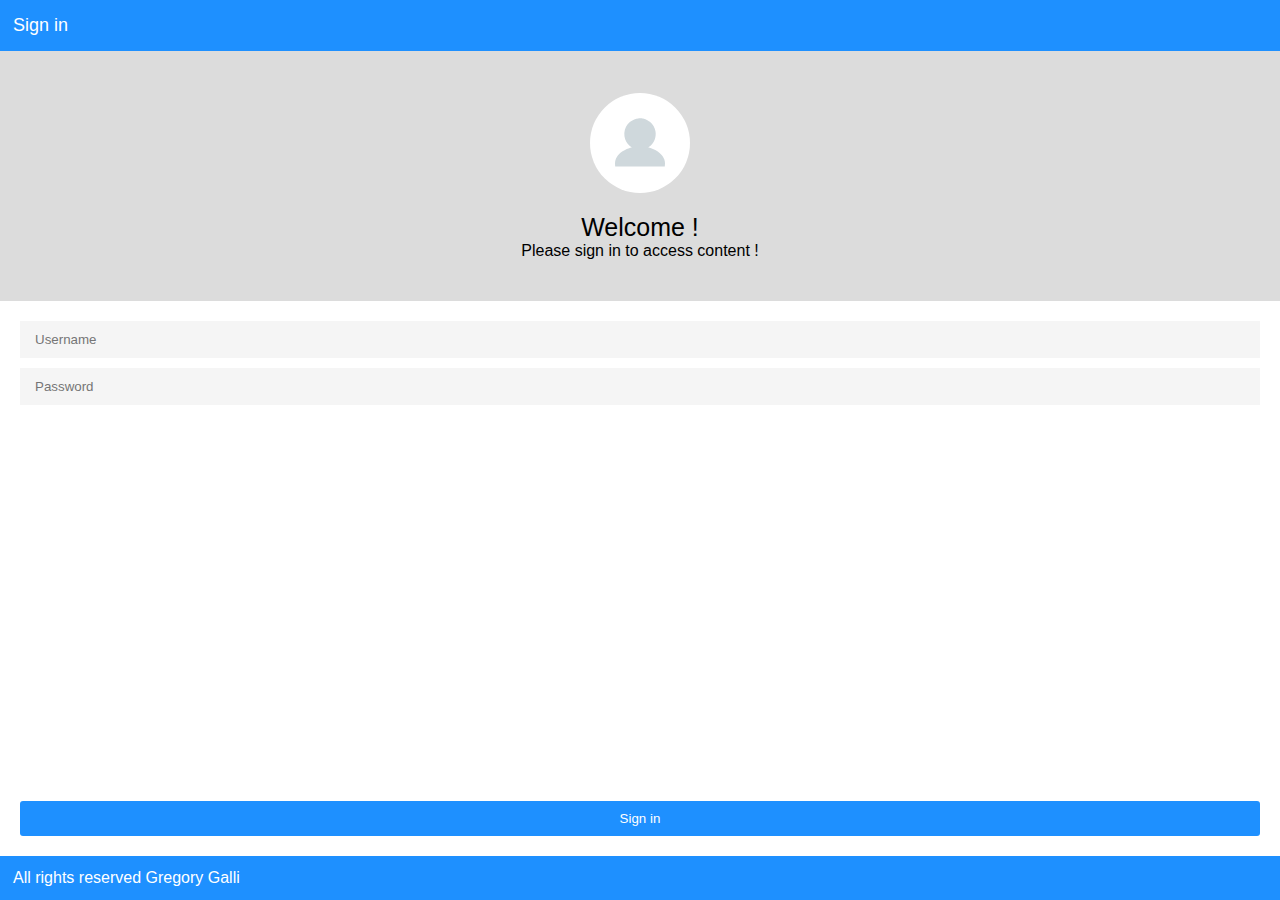
<file: html/index.html>
<!DOCTYPE html>
<html>
    <head>
        <link rel="stylesheet" type="text/css" href="../css/style.css"/>
        <link rel="stylesheet" type="text/css" href="../css/styleIndex.css"/>
    </head>
    <body>
        <div class="main-container">
            <header>
                <div id="pageName">Sign in</div>
            </header>
            
            <content>
                <section id="section-welcome">
                    <img src="../images/2098873.svg" id="user-img">
                    <div id="welcome">Welcome !</div>
                    <div id="info">Please sign in to access content !</div>
                </section>

                <section id="section-login">
                    <form>
                        <input type="text" name="username" placeholder="Username" id="input-username">
                        <input type="password" name="password" placeholder="Password" id="input-password">
                        <input type="button" value="Sign in" id="btn-sign-in">
                    </form>
                </section>
            </content>
            
            <footer>
                All rights reserved Gregory Galli
            </footer>
        </div>
    </body>
</html>
</file>
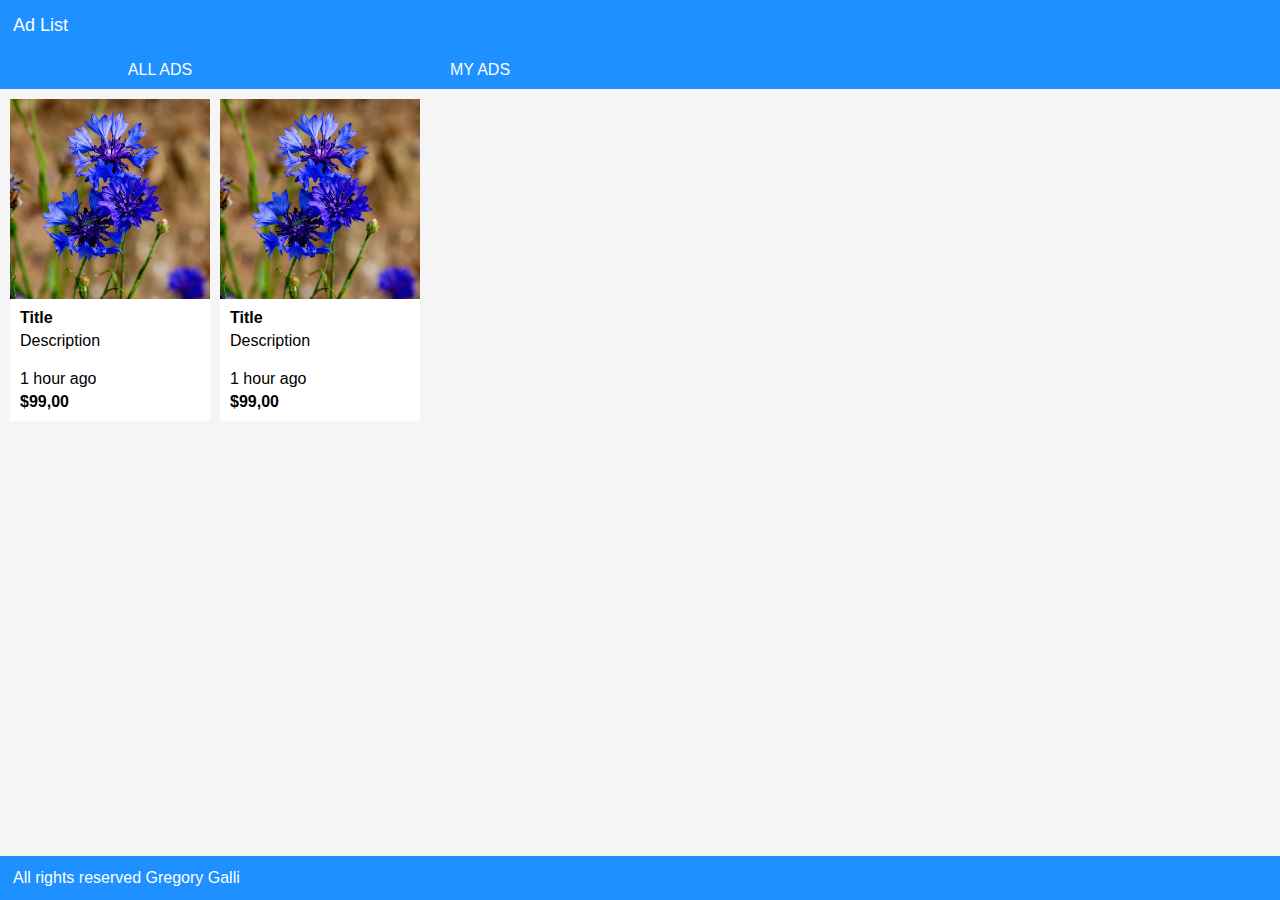
<file: html/adList.html>
<!DOCTYPE html>
<html>
    <head>
        <link rel="stylesheet" type="text/css" href="../css/style.css"/>
        <link rel="stylesheet" type="text/css" href="../css/styleAdList.css"/>
    </head>
    <body>
        <div class="main-container">
            <header>
                <div id="pageName">Ad List</div>
                <div id="tabs">
                    <div id="allAds">ALL ADS</div>
                    <div id="myAds">MY ADS</div>
                </div>
            </header>
            
            <content>
                <section class="ad">
                    <img src="../images/fleur_bleuet.jpg">
                    <div class="adDetails">
                        <div class="adTitle">Title</div>
                        <div class="adDescription">Description</div>
                        <div class="adTimePrice">
                            <div>1 hour ago</div>
                            <div class="adPrice">$99,00</div>
                        </div>
                    </div>
                </section>

                <section class="ad">
                    <img src="../images/fleur_bleuet.jpg">
                    <div class="adDetails">
                        <div class="adTitle">Title</div>
                        <div class="adDescription">Description</div>
                        <div class="adTimePrice">
                            <div>1 hour ago</div>
                            <div class="adPrice">$99,00</div>
                        </div>
                    </div>
                </section>
            </content>
            
            <footer>
                All rights reserved Gregory Galli
            </footer>
        </div>
    </body>
</html>
</file>
<file: css/style.css>
body, html{
    font-family: Arial, Helvetica, sans-serif;
    height: 100%;
    margin : 0px;
}

header {
    grid-area: header;
}

header #pageName{
    padding: 15px 13px;
    font-size: 18px;
}

content{
    grid-area: content;
    display: flex;
    flex-direction: column;
}

footer{
    grid-area: footer;
    padding: 13px 13px;  
}

header, footer{
    background-color: dodgerblue;
    color: white;
}

.main-container{
    display: grid;
    grid-template-columns: auto;
    grid-template-rows: max-content auto max-content;
    grid-template-areas: 
    "header"
    "content"
    "footer";
    height: 100%;
}
</file>
<file: css/styleIndex.css>
content{
    align-items: center;
}

#section-welcome{
    flex-basis: 250px;
    background-color: gainsboro;
    width: 100%;
    display: flex;
    flex-direction: column;
    justify-content: center;
    align-items: center;
}

#section-welcome div{
    max-width: max-content;
}

#user-img{
    background-color: white;
    border-radius: 50%;
    width: 100px;
    height: 100px;
    margin-bottom: 20px;
}

#welcome{
    font-size: 25px;
}

#section-login{
    flex-grow: 1;
    box-sizing: border-box;
    padding-top: 10px;
    padding-bottom: 10px;
    width: 100%;
}

#section-login form{
    display: flex;
    flex-direction: column;
    height: 100%;
}

#section-login form input{
    border: none;
    height: 35px;
    margin-left: 20px;
    margin-right: 20px;
}

#input-username, #input-password{
    margin-top: 10px;
    background-color: whitesmoke;
    padding-left: 15px;
}


#btn-sign-in{
    border-radius: 3px;
    margin-bottom: 10px;
    margin-top: auto;
    background-color: dodgerblue;
    color: white;
}
</file>
<file: css/styleAdList.css>
#tabs{
    display: flex;
    flex-direction: row;
}

#allAds, #myAds{
    text-align: center;
    padding: 10px 0px;
}

#allAds:hover, #myAds:hover{
    background-color: rgb(62, 158, 255);
}

content{
    background-color: whitesmoke;
    padding: 5px;
    box-sizing: border-box;
}

.ad{
    display: flex;
    margin: 5px;
    box-sizing: border-box;
}

.adDetails{
    display: flex;
    flex-direction: column;
    background-color: white;
    padding: 5px;
}

.adTitle, .adPrice{
    font-weight: bold;
}

.adDescription, .adTitle{
    margin: 5px 5px 0px 5px;
}

.adTimePrice{
    display: flex;
}

@media screen and (max-width:600px){
    #allAds, #myAds{
        flex-grow: 1;
    }

    .ad{
        flex-direction: row;
    }
    
    .ad img{
        width: 150px;
        height: 150px;
    }
    
    .adDetails{
        flex-grow: 1;
    }

    .adTimePrice{
        flex-direction: row;
        justify-content: space-between;
        margin: auto 5px 5px 5px;
    }
}

@media screen and (min-width:600px){
    #allAds, #myAds{
        width: 25%;
    }

    content{
        flex-direction: row;
    }

    .ad{
        flex-direction: column;
    }
    
    .ad img{
        width: 200px;
        height: 200px;
    }
    
    .adDetails{
        height: fit-content;
    }
    
    .adTimePrice{
        flex-direction: column;
        margin: 20px 5px 5px 5px;
    }

    .adPrice{
        margin-top: 5px;
    }
}
</file>
